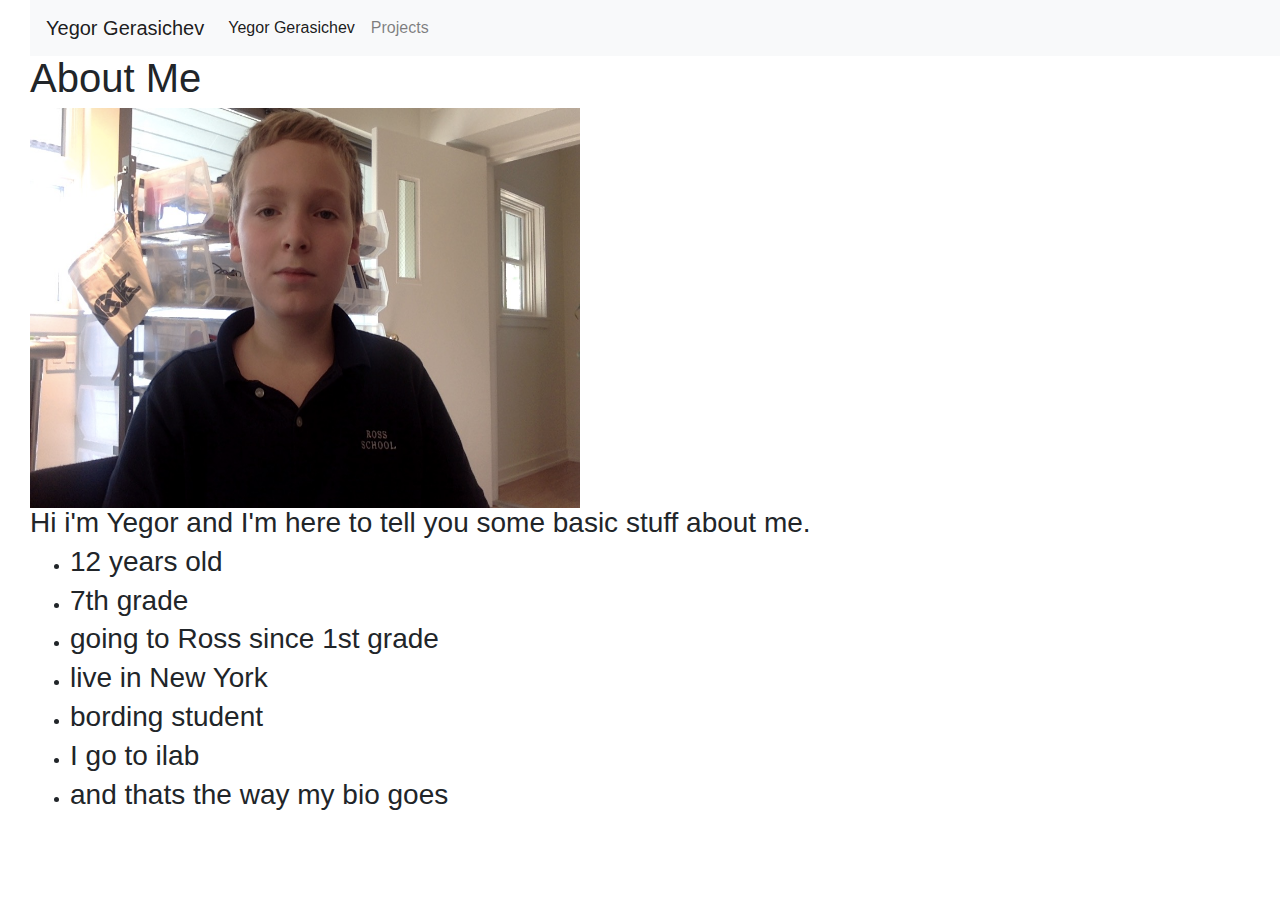
<file: index.html>
<!DOCTYPE html>
<html>
<head>
	<link rel="stylesheet" type="text/css" href="css/bootstrap.min.css">	
	<link rel="stylesheet" type="text/css" href="css/main.css">
	<title></title>
</head>
<body>
	<nav class="navbar navbar-expand-lg navbar-light bg-light">
  <a class="navbar-brand" href="index.html">Yegor Gerasichev</a>
  <button class="navbar-toggler" type="button" data-toggle="collapse" data-target="#navbarNav" aria-controls="navbarNav" aria-expanded="false" aria-label="Toggle navigation">
    <span class="navbar-toggler-icon"></span>
  </button>
  <div class="collapse navbar-collapse" id="navbarNav">
    <ul class="navbar-nav">
      <li class="nav-item active">
        <a class="nav-link" href="#">Yegor Gerasichev<span class="sr-only">(current)</span></a>
      </li>
      <li class="nav-item">
        <a class="nav-link" href="projects.html">Projects</a>
      </li>
      </ul>
  </div>
</nav>
<h1>About Me</h1>
<img src="images/me.jpg" height="400px" width="550px">
<h3>Hi i'm Yegor and I'm here to tell you some basic stuff about me.</h3>
<ul>
<li><h3>12 years old </h3></li>
<li><h3>7th grade </h3></li>
<li><h3>going to Ross since 1st grade</h3> </li>
<li><h3>live in New York</h3></li>
<li><h3>bording student</h3></li>
<li><h3>I go to ilab</h3></li>
<li><h3>and thats the way my bio goes</h3> </li>
</ul>
</body>
 </html>
</file>
<file: css/main.css>
h1{
	color:grey();
}

body {
	padding-left: 30px;
}
</file>
